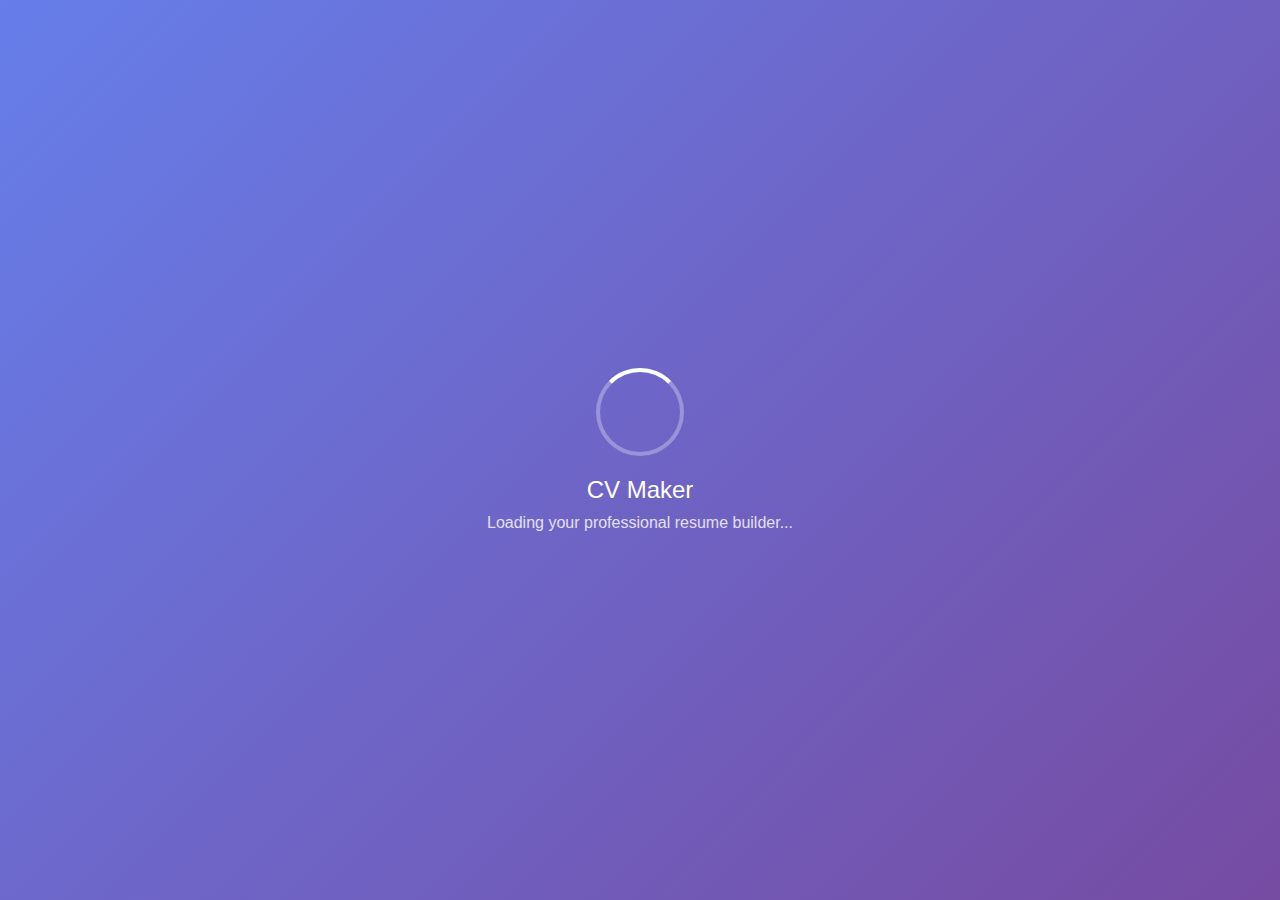
<file: CvMaker/index.html>
<!DOCTYPE html>
<html>

<head>
  <!--
    If you are serving your web app in a path other than the root, change the
    href value below to reflect the base path you are serving from.

    The path provided below has to start and end with a slash "/" in order for
    it to work correctly.

    For more details:
    * https://developer.mozilla.org/en-US/docs/Web/HTML/Element/base

    This is a placeholder for base href that will be replaced by the value of
    the `--base-href` argument provided to `flutter build`.
  -->
  <base href="/CvMaker/">

  <meta charset="UTF-8">
  <meta content="IE=Edge" http-equiv="X-UA-Compatible">
  <meta name="description" content="Professional CV Maker - Create, edit, and export your resume in multiple formats">

  <!-- iOS meta tags & icons -->
  <meta name="apple-mobile-web-app-capable" content="yes">
  <meta name="apple-mobile-web-app-status-bar-style" content="black">
  <meta name="apple-mobile-web-app-title" content="CV Maker">
  <link rel="apple-touch-icon" href="icons/Icon-192.png">

  <!-- Favicon -->
  <link rel="icon" type="image/png" href="favicon.png" />

  <title>CV Maker - Professional Resume Builder</title>
  <link rel="manifest" href="manifest.json">

  <script>
    // The value below is injected by flutter build, do not touch.
    const serviceWorkerVersion = "1272567408";
  </script>
  <!-- This script adds the flutter initialization JS code -->
  <script src="flutter.js" defer></script>
</head>

<body>
  <script>
    window.addEventListener('load', function (ev) {
      // Download main.dart.js
      _flutter.loader.loadEntrypoint({
        serviceWorker: {
          serviceWorkerVersion: serviceWorkerVersion,
        },
        onEntrypointLoaded: function (engineInitializer) {
          engineInitializer.initializeEngine().then(function (appRunner) {
            appRunner.runApp();
          });
        }
      });
    });
  </script>

  <!-- Loading indicator -->
  <div id="loading" style="
    position: fixed;
    top: 0;
    left: 0;
    width: 100%;
    height: 100%;
    background: linear-gradient(135deg, #667eea 0%, #764ba2 100%);
    display: flex;
    flex-direction: column;
    justify-content: center;
    align-items: center;
    color: white;
    font-family: Arial, sans-serif;
    z-index: 9999;
  ">
    <div style="
      width: 80px;
      height: 80px;
      border: 4px solid rgba(255, 255, 255, 0.3);
      border-top: 4px solid white;
      border-radius: 50%;
      animation: spin 1s linear infinite;
      margin-bottom: 20px;
    "></div>
    <h1 style="margin: 0; font-size: 24px; font-weight: 300;">CV Maker</h1>
    <p style="margin: 10px 0 0 0; opacity: 0.8;">Loading your professional resume builder...</p>

    <style>
      @keyframes spin {
        0% {
          transform: rotate(0deg);
        }

        100% {
          transform: rotate(360deg);
        }
      }
    </style>
  </div>

  <script>
    // Hide loading indicator when Flutter app is ready
    window.addEventListener('flutter-first-frame', function () {
      document.getElementById('loading').style.display = 'none';
    });
  </script>
</body>

</html>
</file>
